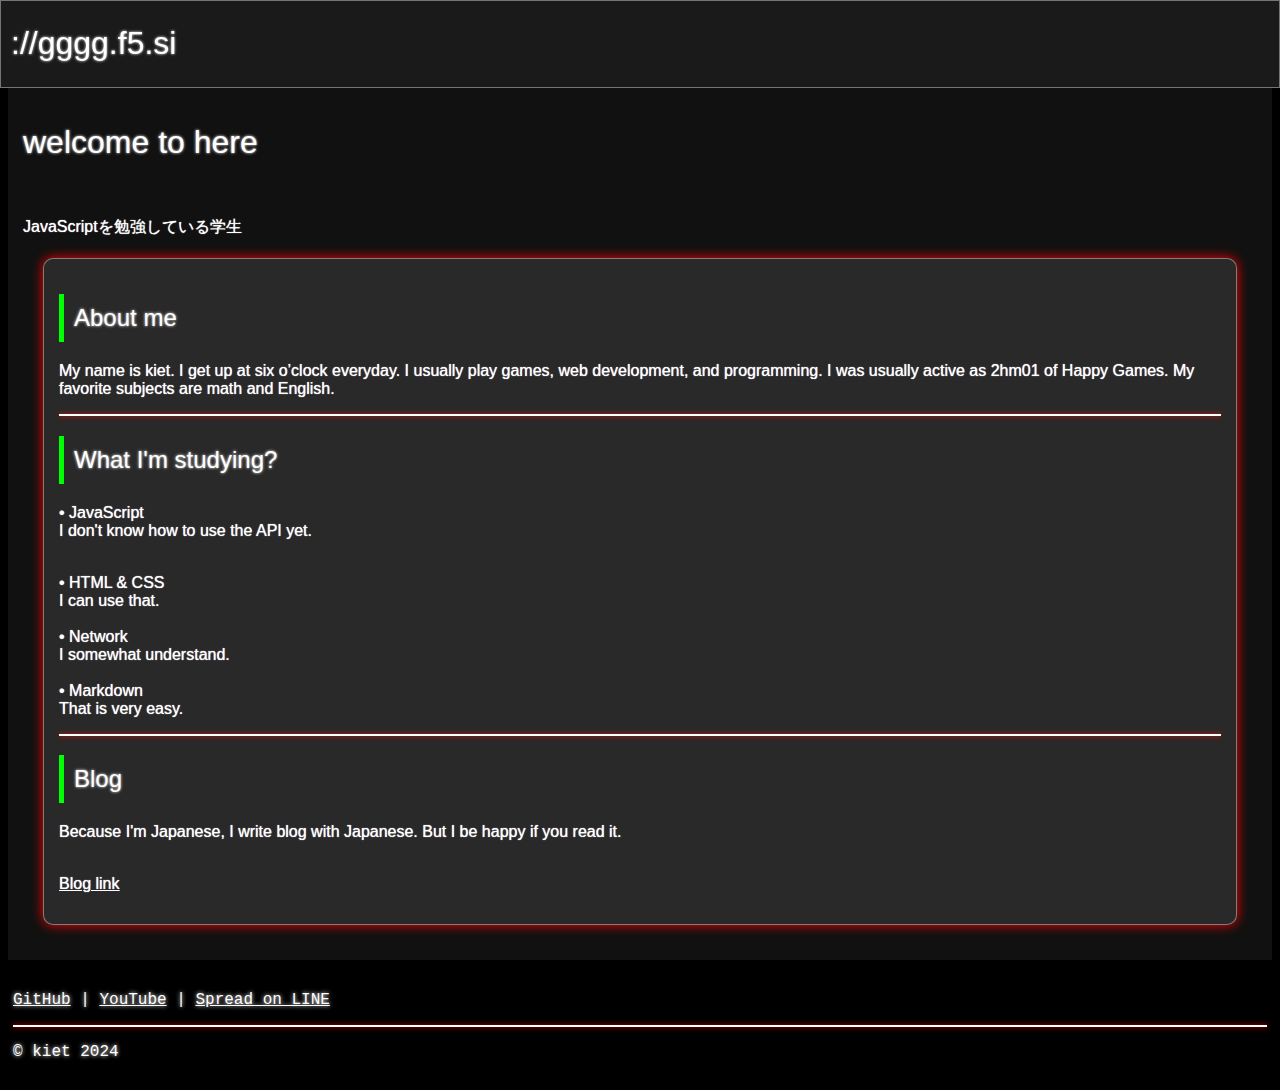
<file: index.html>
<!DOCTYPE html><html lang="en"><head><meta charset="utf-8"><meta name="viewport" content="width=device-width, initial-scale=1.0"><link rel="apple-touch-icon" href="./favicon.webp" type="image/webp"><style>footer,header{left:0;right:0;text-shadow:0 0 4px #fff}a,body,html{color:#fff}body,html{overflow-x:hidden;background-color:#000;font-family:Sans-Serif;font-weight:100;text-shadow:0 0 1px #fff;animation:1s a;-webkit-touch-callout:none;-webkit-user-select:none}.content,header{background-color:rgba(255,255,255,.1);border:1px solid rgba(255,255,255,.4)}header{padding:3px 3px 3px 10px;position:fixed;top:0;-webkit-backdrop-filter:blur(4px);backdrop-filter:blur(4px)}h1,h2{text-shadow:0 0 3px #fff}main{margin-top:80px;margin-bottom:10px;background-color:#111;padding:15px}.content{border-radius:10px;margin:20px;padding:15px;box-shadow:0 0 12px red}hr{border:.5px solid #fff;box-shadow:0 0 5px red}footer{padding:5px;position:absolute,fixed;bottom:0;font-family:Courier}h2{border-left:5px solid #0f0;padding:10px}h1,h2{font-weight:100}@keyframes a{from{opacity:0}to{opacity:1}}</style><link rel="icon" href="./favicon.webp" type="image/webp"><meta property="og:title" content=";//gggg.f5.si"><meta name="google-site-verification" content="2ZPYWx_tuS3-Mnaj0rIV3KQcLGTeN4HpUEmlc5ejsjQ"><meta property="og:description" content="Here is kiet's page."><meta property="og:url" content="https://gggg.f5.si/"><meta property="og:image" content="./favicon.webp"><meta property="og:type" content="website"><meta name="description" content="Here is kiet's portfolio site."><meta name="author" content="kiet"><meta http-equiv="x-ua-compatible" content="IE=edge"><meta property="og:locale" content="en_US"><meta property="og:site_name" content=";//gggg.f5.si"><meta name="keywords" content="gabillian, gggg, gabillan, kiet"><title>gggg.f5.si/</title></head><body><header><h1>://gggg.f5.si</h1></header><main><h1 class="welcomeText">welcome to here</h1><br><p>JavaScriptを勉強している学生</p><div class="content"><h2>About me</h2><p>My name is kiet. I get up at six o’clock everyday. I usually play games, web development, and programming. I was usually active as 2hm01 of Happy Games. My favorite subjects are math and English.</p><hr><h2>What I'm studying?</h2><p>• JavaScript<br>I don't know how to use the API yet.<div><br></div>• HTML & CSS<br>I can use that.<div><br></div>• Network<br>I somewhat understand.<div><br></div>• Markdown<br>That is very easy.</p><hr><h2>Blog</h2> <p>Because I'm Japanese, I write blog with Japanese. But I be happy if you read it.<div><br></div><a href="https://blog.gggg.f5.si/">Blog link</a></p></div></main><footer><p><a href="https://github.com/gabillan">GitHub</a> | <a href="https://youtube.com/@Gabillan">YouTube</a> | <a href="line://msg/text/https://gggg.f5.si/">Spread on LINE</a></p><hr><p>&copy; kiet 2024</p></footer></body></html>
</file>
